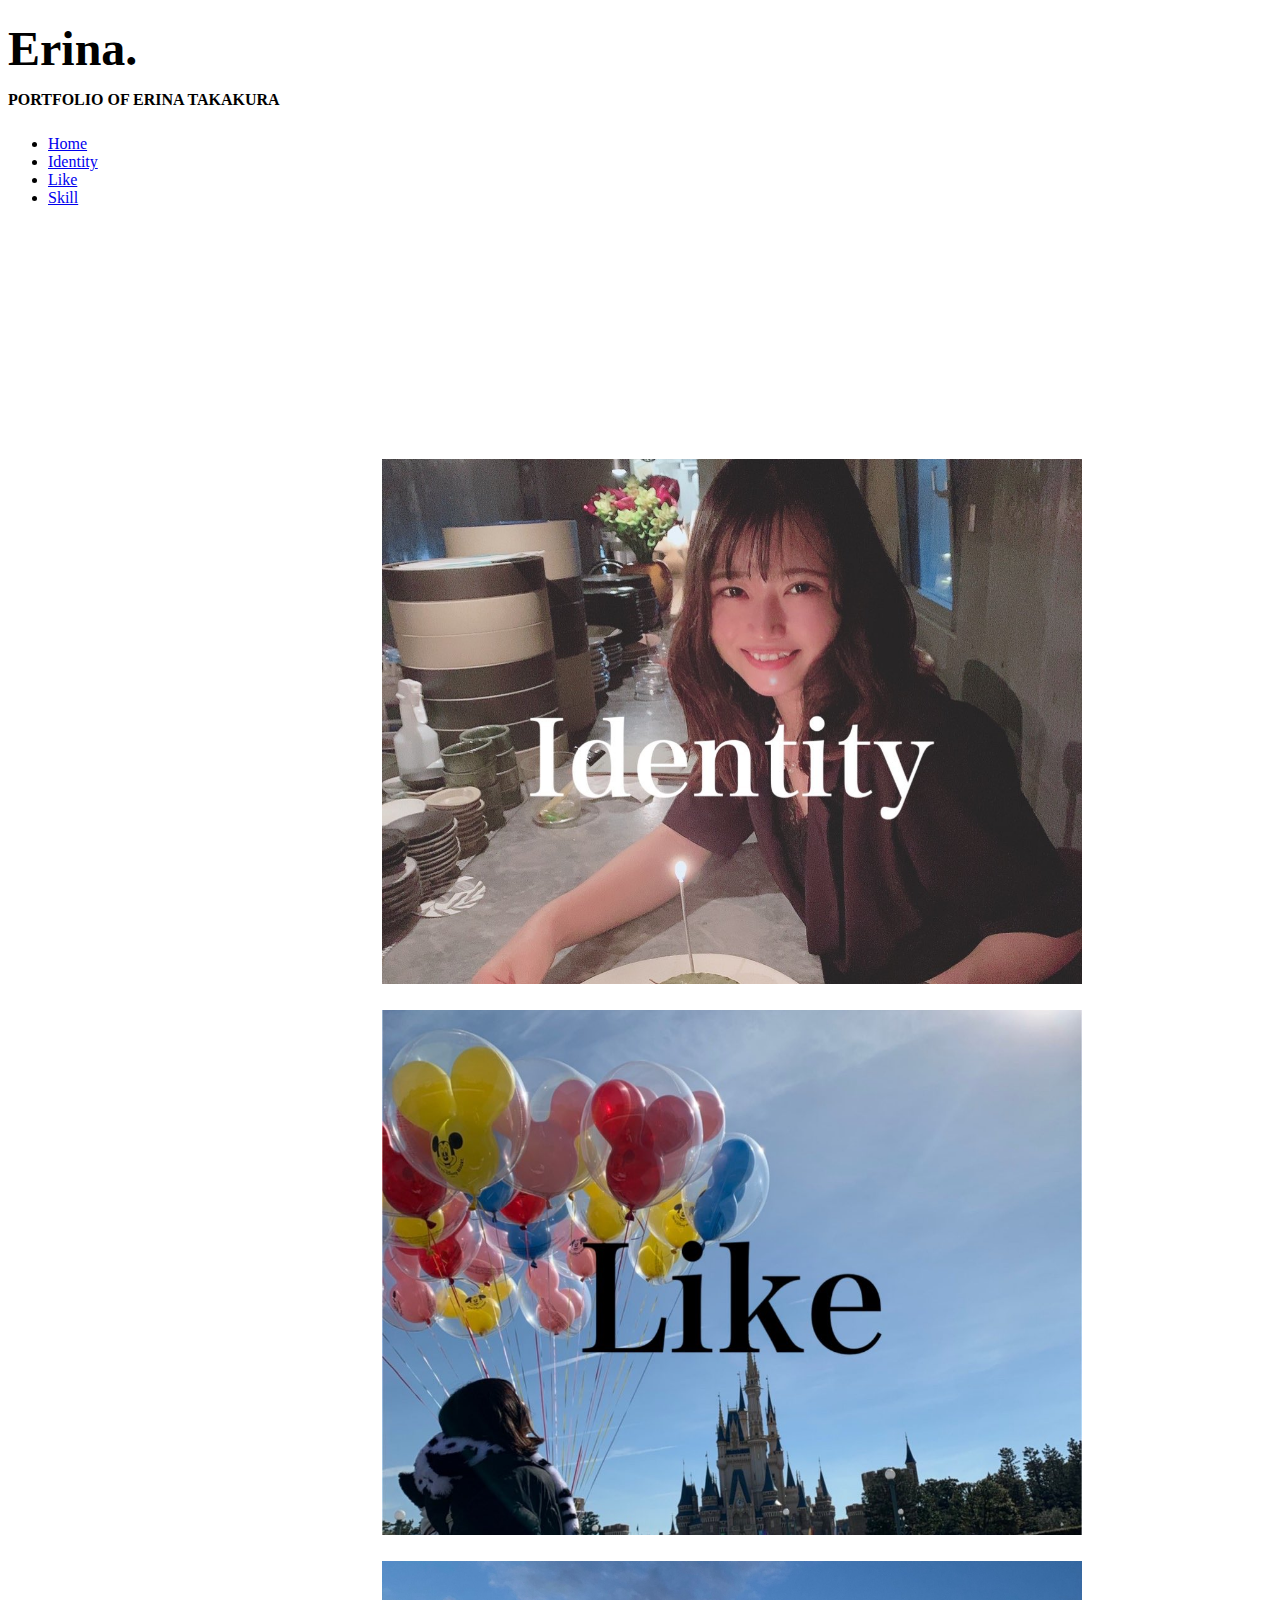
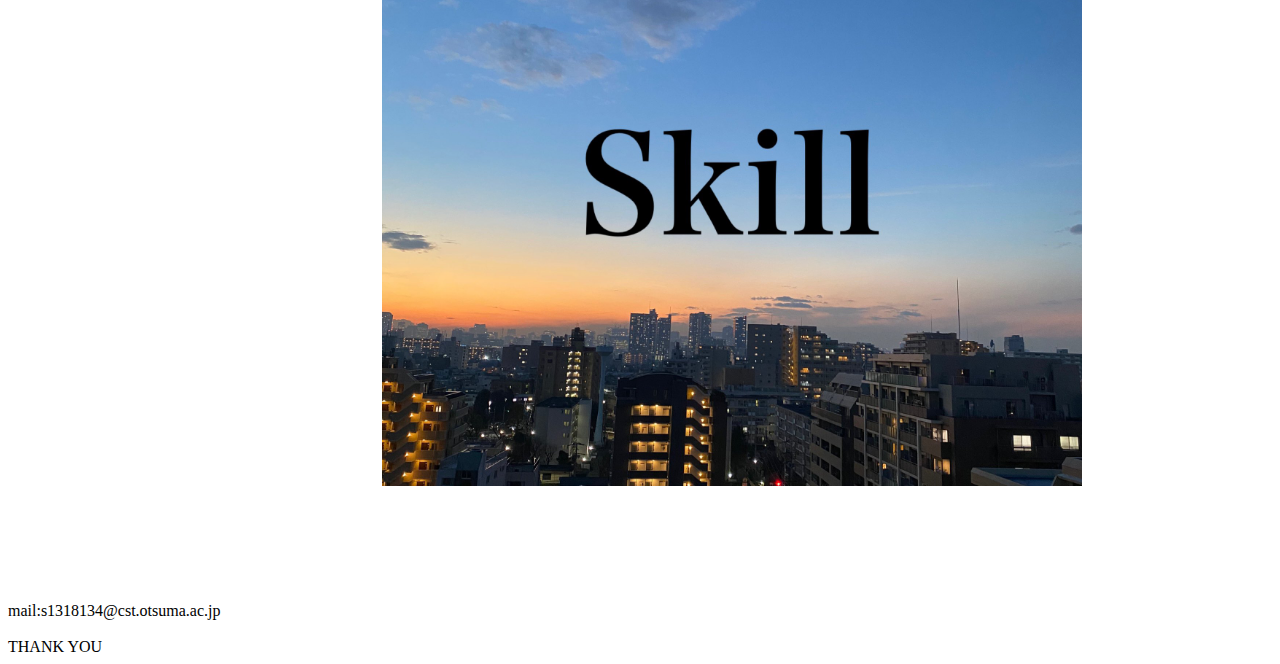
<file: index.html>
<!DOCTYPE html>
<html lang="ja">
    <head>
        <meta http-equiv="Content-Type" content="text/html; charset=UTF-8">
    
    <title>Portfolio of ERINA</title>
    <link href="style.css" rel="stylesheet">
    <style>
      h2{
          text-align: right;
          margin-right: 15%;
      }
    </style>
</head>
<body>
<header>
    <h1>
   <font size="10">
    Erina.
    </font>
    <font size="3">
   <br> PORTFOLIO OF ERINA TAKAKURA
</font>
</h1>
<div class="menu">
<nav>
    <ul>
        <li><a href="./index.html">Home</a></li>
        <li><a href="./Identity.html">Identity</a></li>
        <li><a href="./Like.html">Like</a></li>
        <li><a href="./Skill.html">Skill</a></li>
    </ul>
</nav>
</div>
</header>
<br><br><br><br><br><br><br><br><br><br><br><br>
<h2>
    <a href="./Identity.html"><img src="./identitiy.jpg_medium"width="700"></a>
</h2>

<h2>
    <a href="./Like.html"><img src="./like.jpg_medium"width="700"></a>
</h2>

<h2>
    <a href="./Skill.html"><img src="./skill.jpg_large"width="700"></a>
</h2>


<footer>
    <br><br><br><br><br>
    mail:s1318134@cst.otsuma.ac.jp<br><br>
    THANK YOU
    <br>
</footer>
</body>
</html>
</file>
<file: style.css>
@charset "UTF-8";

title {
    color: blue;
}
</file>
